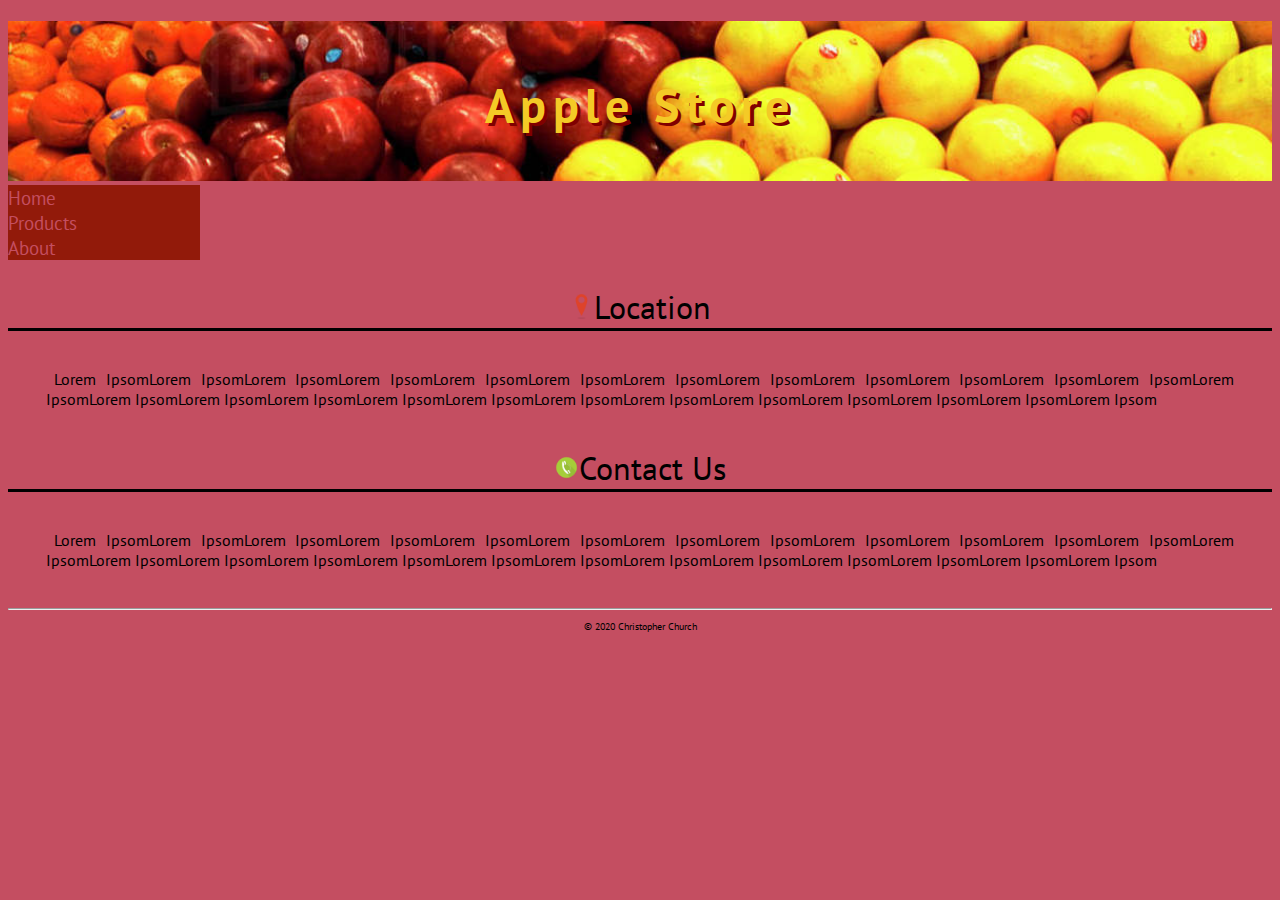
<file: CR-101/Index.html>
<!DOCTYPE HTML>
<html lang="en">
    <head>
        <meta charset="UTF-8">
        <meta name="viewport" content="width=device-width, intial-scale=1.0">
        <link href="https://fonts.googleapis.com/css?family=PT+Sans:400,400i,700&display=swap" rel="stylesheet">
        <link rel="stylesheet" href="style.css">
        <title>Apple Store</title>
    </head>
    <body>
        
        <h1><p>Apple Store</p></h1>
        
        <!-- menu section -->
        
        <h3><a href="index.html">Home</a></h3>
        <h3><a href="products.html">Products</a></h3>
        <h3><a href="about.html">About</a></h3>
        
        
        <!-- main section -->
        <h2><img id="location" src="Images/location.png" alt="Location Image">Location</h2>
        <p class="text">Lorem IpsomLorem IpsomLorem IpsomLorem IpsomLorem IpsomLorem IpsomLorem IpsomLorem IpsomLorem IpsomLorem IpsomLorem IpsomLorem IpsomLorem IpsomLorem IpsomLorem IpsomLorem IpsomLorem IpsomLorem IpsomLorem IpsomLorem IpsomLorem IpsomLorem IpsomLorem IpsomLorem IpsomLorem Ipsom
        </p>
 
        <h2><img id="phone" src="Images/contact.png" alt="Contact Phone">Contact Us</h2>
        
            <p class="text">Lorem IpsomLorem IpsomLorem IpsomLorem IpsomLorem IpsomLorem IpsomLorem IpsomLorem IpsomLorem IpsomLorem IpsomLorem IpsomLorem IpsomLorem IpsomLorem IpsomLorem IpsomLorem IpsomLorem IpsomLorem IpsomLorem IpsomLorem IpsomLorem IpsomLorem IpsomLorem IpsomLorem IpsomLorem Ipsom
            </p>
        
        <!-- footer section -->
        <hr>
        <p class="footer">&copy; 2020 Christopher Church</p>
    </body>
</html>
</file>
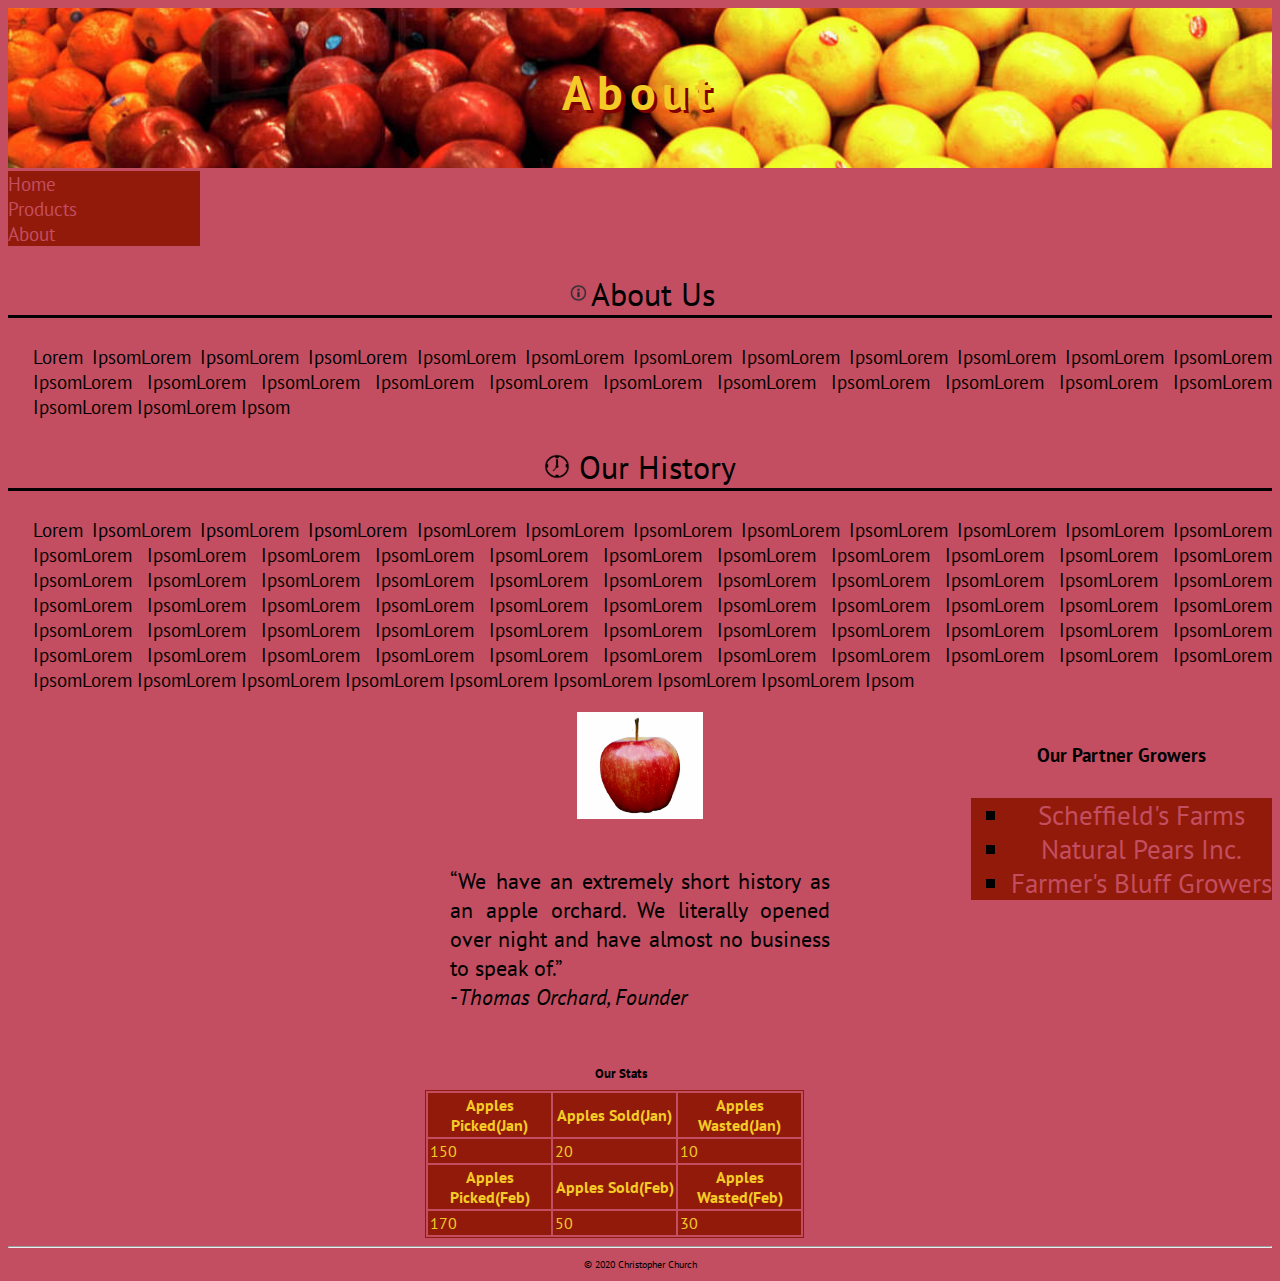
<file: CR-101/about.html>
<html lang="en">
    <head>
        <meta charset="UTF-8">
        <meta name="viewport" content="width=device-width, intial-scale=1.0">
        <link href="https://fonts.googleapis.com/css?family=PT+Sans:400,400i,700&display=swap" rel="stylesheet">
        <link rel="stylesheet" href="style.css">
        <title>About</title>
    </head>
    <body>
        
        <h1><p>About</p></h1>

        <!-- menu section -->
        
        <h3><a href="index.html">Home</a></h3>
        <h3><a href="products.html">Products</a></h3>
        <h3><a href="about.html">About</a></h3>
        
        
<!-- main section -->

        <h2><img id="about" src="Images/about.png" alt="About Image">About Us</h2>
        <p class="about-text">Lorem IpsomLorem IpsomLorem IpsomLorem IpsomLorem IpsomLorem IpsomLorem IpsomLorem IpsomLorem IpsomLorem IpsomLorem IpsomLorem IpsomLorem IpsomLorem IpsomLorem IpsomLorem IpsomLorem IpsomLorem IpsomLorem IpsomLorem IpsomLorem IpsomLorem IpsomLorem IpsomLorem IpsomLorem Ipsom</p>

        <div>
            <h2><img id="clock" src="Images/clock.png" alt="Clock Image"> Our History</h2>
            <p class="about-text">Lorem IpsomLorem IpsomLorem IpsomLorem IpsomLorem IpsomLorem IpsomLorem IpsomLorem IpsomLorem IpsomLorem IpsomLorem IpsomLorem IpsomLorem IpsomLorem IpsomLorem IpsomLorem IpsomLorem IpsomLorem IpsomLorem IpsomLorem IpsomLorem IpsomLorem IpsomLorem IpsomLorem IpsomLorem IpsomLorem IpsomLorem IpsomLorem IpsomLorem IpsomLorem IpsomLorem IpsomLorem IpsomLorem IpsomLorem IpsomLorem IpsomLorem IpsomLorem IpsomLorem IpsomLorem IpsomLorem IpsomLorem IpsomLorem IpsomLorem IpsomLorem IpsomLorem IpsomLorem IpsomLorem IpsomLorem IpsomLorem IpsomLorem IpsomLorem IpsomLorem IpsomLorem IpsomLorem IpsomLorem IpsomLorem IpsomLorem IpsomLorem IpsomLorem IpsomLorem IpsomLorem IpsomLorem IpsomLorem IpsomLorem IpsomLorem IpsomLorem IpsomLorem IpsomLorem IpsomLorem IpsomLorem IpsomLorem IpsomLorem IpsomLorem IpsomLorem IpsomLorem Ipsom</p>
            <aside>
                <h5 class="partners">Our Partner Growers</h5>
                <ul>
                    <li><a href="farm1.html">Scheffield's Farms</a></li>
                    <li><a href="farm2.html">Natural Pears Inc.</a></li>
                    <li><a href="farm3.html">Farmer's Bluff Growers</a></li>
                </ul>
            </aside>
            <img class="about-pic" src="Images/apple.png" alt="About Picture">
            <p class="history-p"> <q>We have an extremely short history as an apple orchard. We literally opened over night and have almost no business to speak of.</q>
                <br>
                <cite>-Thomas Orchard, Founder</cite></p>

        <p class="history-stats">Our Stats</p>    
        <table class="table">
            <tr>
            <th>Apples Picked(Jan)</th>
            <th>Apples Sold(Jan)</th>
            <th>Apples Wasted(Jan)</th>
            </tr>
            <tr>
            <td>150</td>
            <td>20</td>
            <td>10</td></tr>
                        <tr>
            <th>Apples Picked(Feb)</th>
            <th>Apples Sold(Feb)</th>
            <th>Apples Wasted(Feb)</th>
            </tr>
            <tr>
            <td>170</td>
            <td>50</td>
            <td>30</td></tr>
        </table>
        
        </div>
        <!-- footer section -->
        <hr>
        <p class="footer">&copy; 2020 Christopher Church</p>
    </body>
</html>
</file>
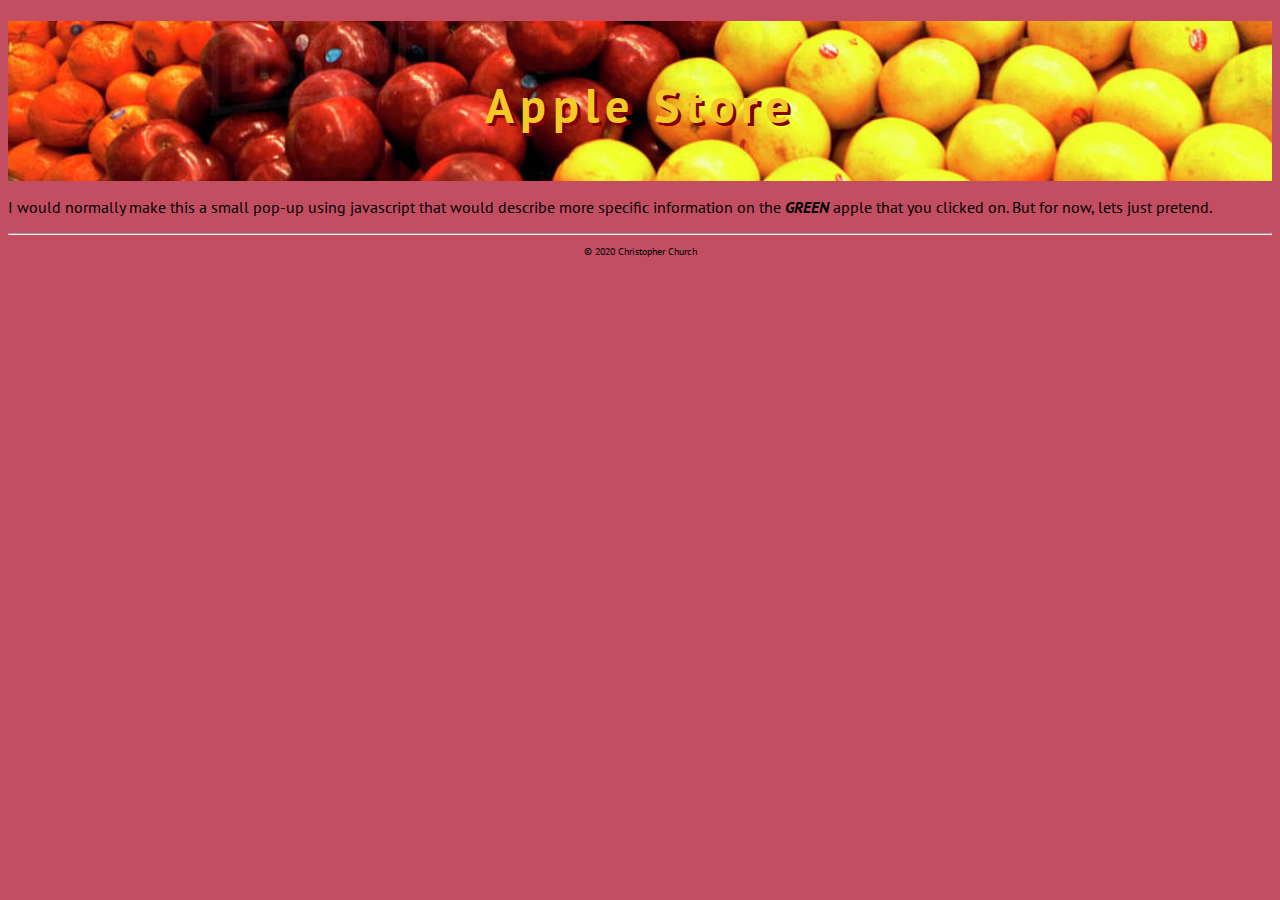
<file: CR-101/clickgreenapple.html>
<!DOCTYPE HTML>
<html lang="en">
    <head>
        <meta charset="UTF-8">
        <meta name="viewport" content="width=device-width, intial-scale=1.0">
        <link href="https://fonts.googleapis.com/css?family=PT+Sans:400,400i,700&display=swap" rel="stylesheet">
        <link rel="stylesheet" href="style.css">
        <title>Apple Store</title>
    </head>
    <body>
        
        <h1><p>Apple Store</p></h1>

        <div>
        
        <p> I would normally make this a small pop-up using javascript that would describe more specific information on the <em><b>GREEN</b></em> apple that you clicked on. But for now, lets just pretend.</p>
        
        </div>
    <hr>
    <p class="footer">&copy; 2020 Christopher Church</p>
    </body>
</html>
</file>
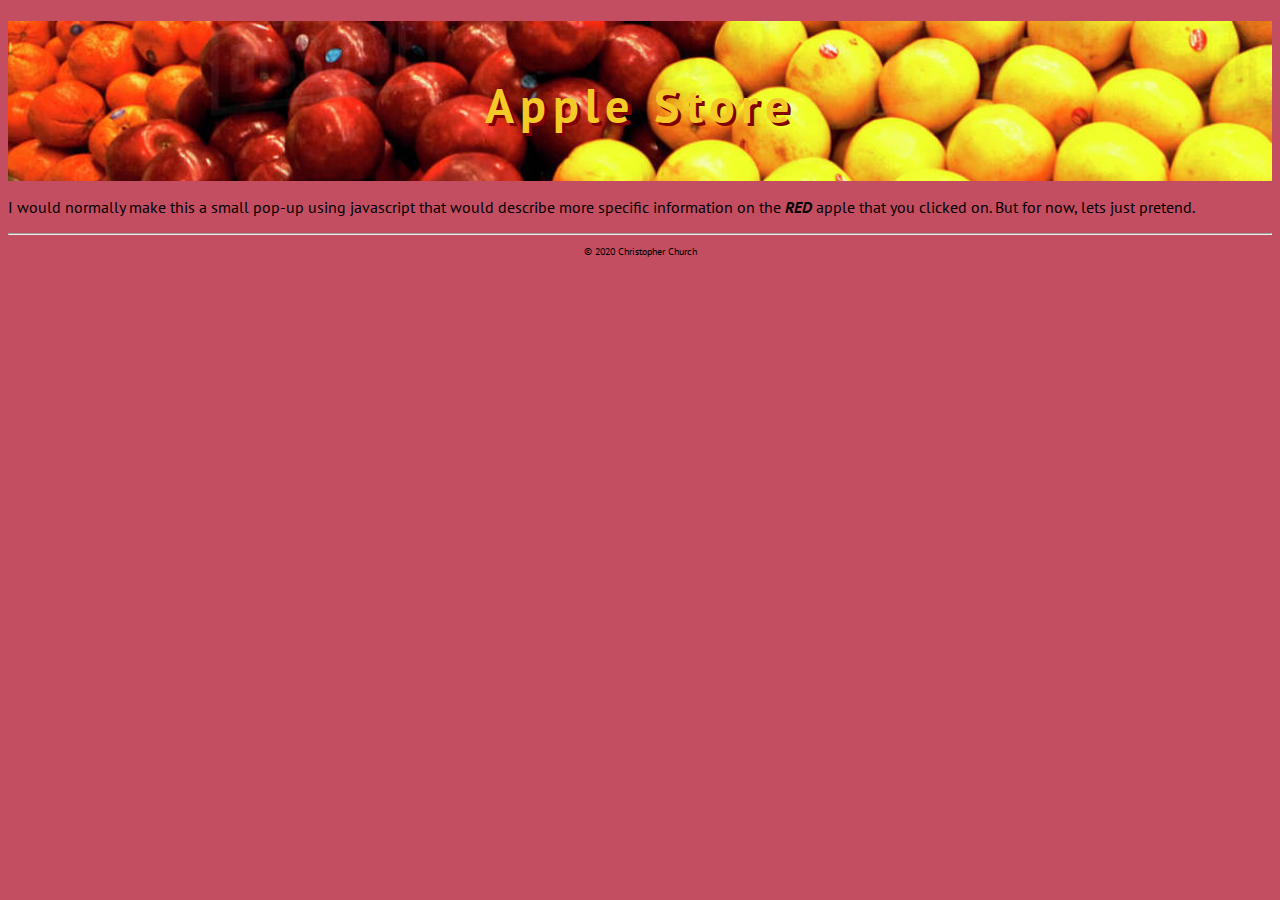
<file: CR-101/clickredapple.html>
<!DOCTYPE HTML>
<html lang="en">
    <head>
        <meta charset="UTF-8">
        <meta name="viewport" content="width=device-width, intial-scale=1.0">
        <link href="https://fonts.googleapis.com/css?family=PT+Sans:400,400i,700&display=swap" rel="stylesheet">
        <link rel="stylesheet" href="style.css">
        <title>Apple Store</title>
    </head>
    <body>
        
        <h1><p>Apple Store</p></h1>

        <div>
        
            <p> I would normally make this a small pop-up using javascript that would describe more specific information on the <em><b>RED</b></em> apple that you clicked on. But for now, lets just pretend.</p>
        
        </div>
    <hr>
    <p class="footer">&copy; 2020 Christopher Church</p>
    </body>
</html>
</file>
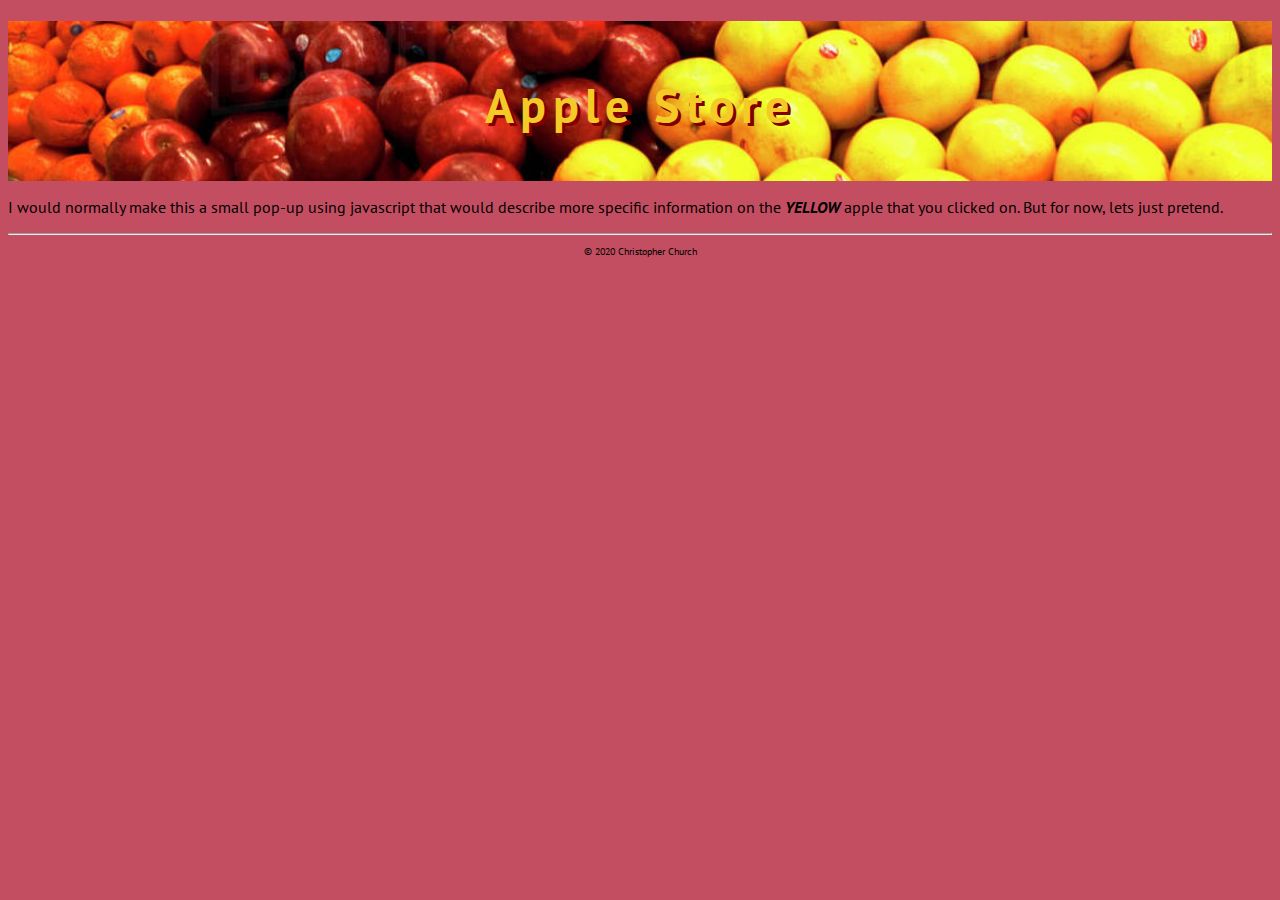
<file: CR-101/clickyelapple.html>
<!DOCTYPE HTML>
<html lang="en">
    <head>
        <meta charset="UTF-8">
        <meta name="viewport" content="width=device-width, intial-scale=1.0">
        <link href="https://fonts.googleapis.com/css?family=PT+Sans:400,400i,700&display=swap" rel="stylesheet">
        <link rel="stylesheet" href="style.css">
        <title>Apple Store</title>
    </head>
    <body>
        
        <h1><p>Apple Store</p></h1>

        <div>
        
        <p> I would normally make this a small pop-up using javascript that would describe more specific information on the <em><b>YELLOW</b></em> apple that you clicked on. But for now, lets just pretend.</p>
        
        </div>
    <hr>
    <p class="footer">&copy; 2020 Christopher Church</p>
    </body>
</html>
</file>
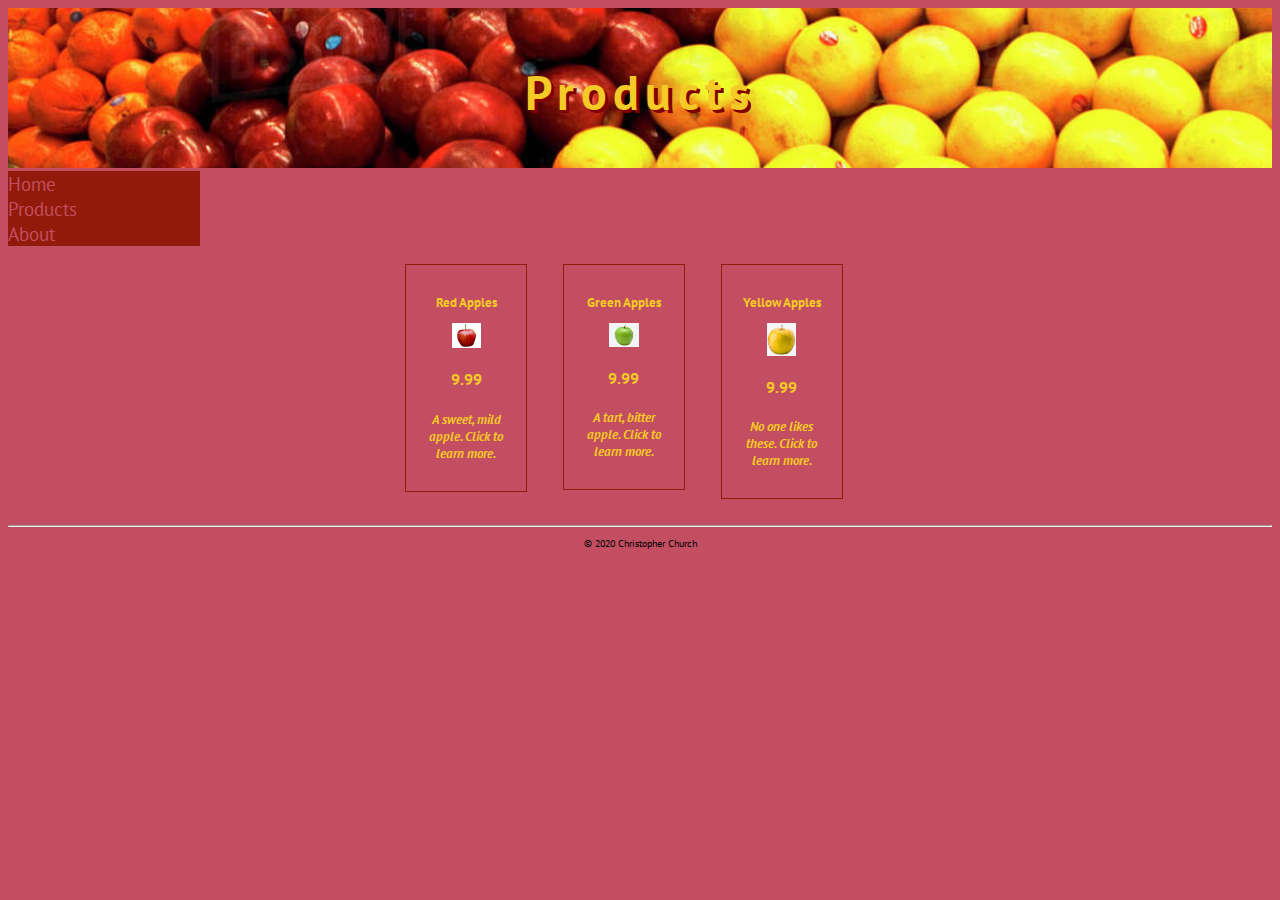
<file: CR-101/products.html>
<html lang="en">
    <head>
        <meta charset="UTF-8">
        <meta name="viewport" content="width=device-width, intial-scale=1.0">
        <link href="https://fonts.googleapis.com/css?family=PT+Sans:400,400i,700&display=swap" rel="stylesheet">
        <link rel="stylesheet" href="style.css">
        <title>Products</title>
    </head>
    <body>
        
        <h1><p>Products</p></h1>
        
        <!-- menu section -->
        
        <h3><a href="index.html">Home</a></h3>
        <h3><a href="products.html">Products</a></h3>
        <h3><a href="about.html">About</a></h3>
        
        
        <!-- main section -->
        <main>
        <div class="align"> 
            <a target="_blank" href="clickredapple.html">
            <div class="product">
                <p>Red Apples</p>
            <img class="redapple" src="Images/apple.png" alt="Red Apple">
            <h4>9.99</h4>
            <p><i>A sweet, mild apple. Click to learn more.</i></p>
            </div></a>
            <a target="_blank" href="clickgreenapple.html">
            <div class="product">
            <p>Green Apples</p>
            <img class="greenapple" src="Images/green-apple.png" alt="Green Apple">
            <h4>9.99</h4>
            <p><i>A tart, bitter apple. Click to learn more.</i></p>
                </div></a>
            <a target="_blank" href="clickyelapple.html">
            <div class="product">
            <p>Yellow Apples</p>
            <img class="yellowapple" src="Images/yellow-apple.png" alt="Yellow Apple">
            <h4>9.99</h4>
            <p><i>No one likes these. Click to learn more.</i></p>
                </div></a>
            
        </div>
        </main>
        
               <!-- footer section -->
        <hr>
        <p class="footer">&copy; 2020 Christopher Church</p>
        
    </body>
</html>
</file>
<file: CR-101/style.css>
body{
        font-family: 'PT Sans', sans-serif;
        background-color: #c44e61;
}
.footer{
        text-align: center;
        font-size: 10px;
}
p.text{
        text-align: justify;
        font-size: 1.0em;
        text-indent: 0.5em;
        margin: 3%;
}
#location{
        display: inline;
        width: 2%;
        margin: auto;
}
#about{
        display: inline;
        width: 2%;
        margin: auto;
}
#clock{
        display: inline;
        width: 2%;
        margin: auto;
}
#phone{
        display: inline;
        width: 2%;
        margin: auto;
}
h2{
    text-align: center;
    font-size: 2em;
    font-weight: 300;
    border-bottom: 0.1em solid black;
}
h3{
    background-color: #921a0a;
    font-size: 1.2em;
    width: 10em;
    height: auto;
    padding: 2%
    text-align: center;
    margin: 0;
}
h3 a{
    text-decoration: none;
    color: #c44e61;
    font-weight: 300;
}
h3 a:hover{
    color: #f1ce51;
}
h1{
    text-align: center;
    text-shadow: .1em .1em maroon;
    font-size: 2em;
    color: #f4ca26;
    background-image: url(Images/fruitbanner.jpg);
    background-size: cover;
    background-repeat: no-repeat;
    margin-bottom: .1em;
    height: 5em;
    background-position: center center;
    letter-spacing: 0.2em;
}
main{
    display: flex;
}
h1 p{
    display: inline-block;
    font-size: 1.5em;
    text-align: center;
    padding: .1em;
}
.product{
    width: 10%;
    float: left;
    border: .1em solid #921a0a;
    text-align: center;
    padding: 1em;
    margin: 2%;
}
.redapple{
    width: 33%;
}
.yellowapple{
    width: 33%;
}
.greenapple{
    width: 33%;
}
.product p{
    font-weight: bold;
}
.product:hover{
    transform: scale(1.2, 1.2);
}
.align {
    margin: auto;
    padding-left: 30%;
}

.product p{
    font-size: .8em;
}
.align a:visited{
    text-decoration: none;
    color: #f4ca26;
}
.align a{
    text-decoration: none;
    color: #f4ca26;
}
.about-text{
    margin-left: 2%;
    text-align: justify;
    font-size: 1.2em;
}
.table, th, td{
    color: #f4ca26;
    border: .1em solid #921a0a;
    margin-left: 33%;
    width: 30%;
}
.table tr{
        background-color: #921a0a;
}
.history-p{
    text-align: justify;
    width: 30%;
    margin-left: 33%;
    font-size: 1.4em;
    padding: 2%;
}
.history-stats{
    display: block;
    text-align: center;
    font-weight: 600;
    width: 30%;
    margin-left: 33%;
    margin-bottom: 0.1%;
    font-size: .8em;
    padding: .5%;

}
aside{
    font-size: 1.4em;
    float: right;
    text-align: center;
}
ul {
    font-size: 1.2em;
    list-style: square;
    background-color: #921a0a;
    width: auto%;
}
ul a{
    color: #c44e61;
    text-decoration: none;
}
ul a:hover{
    color: #f4ca26;
}
.about-pic{
    width: 10%;
    margin-left: 45%;
}
</file>
